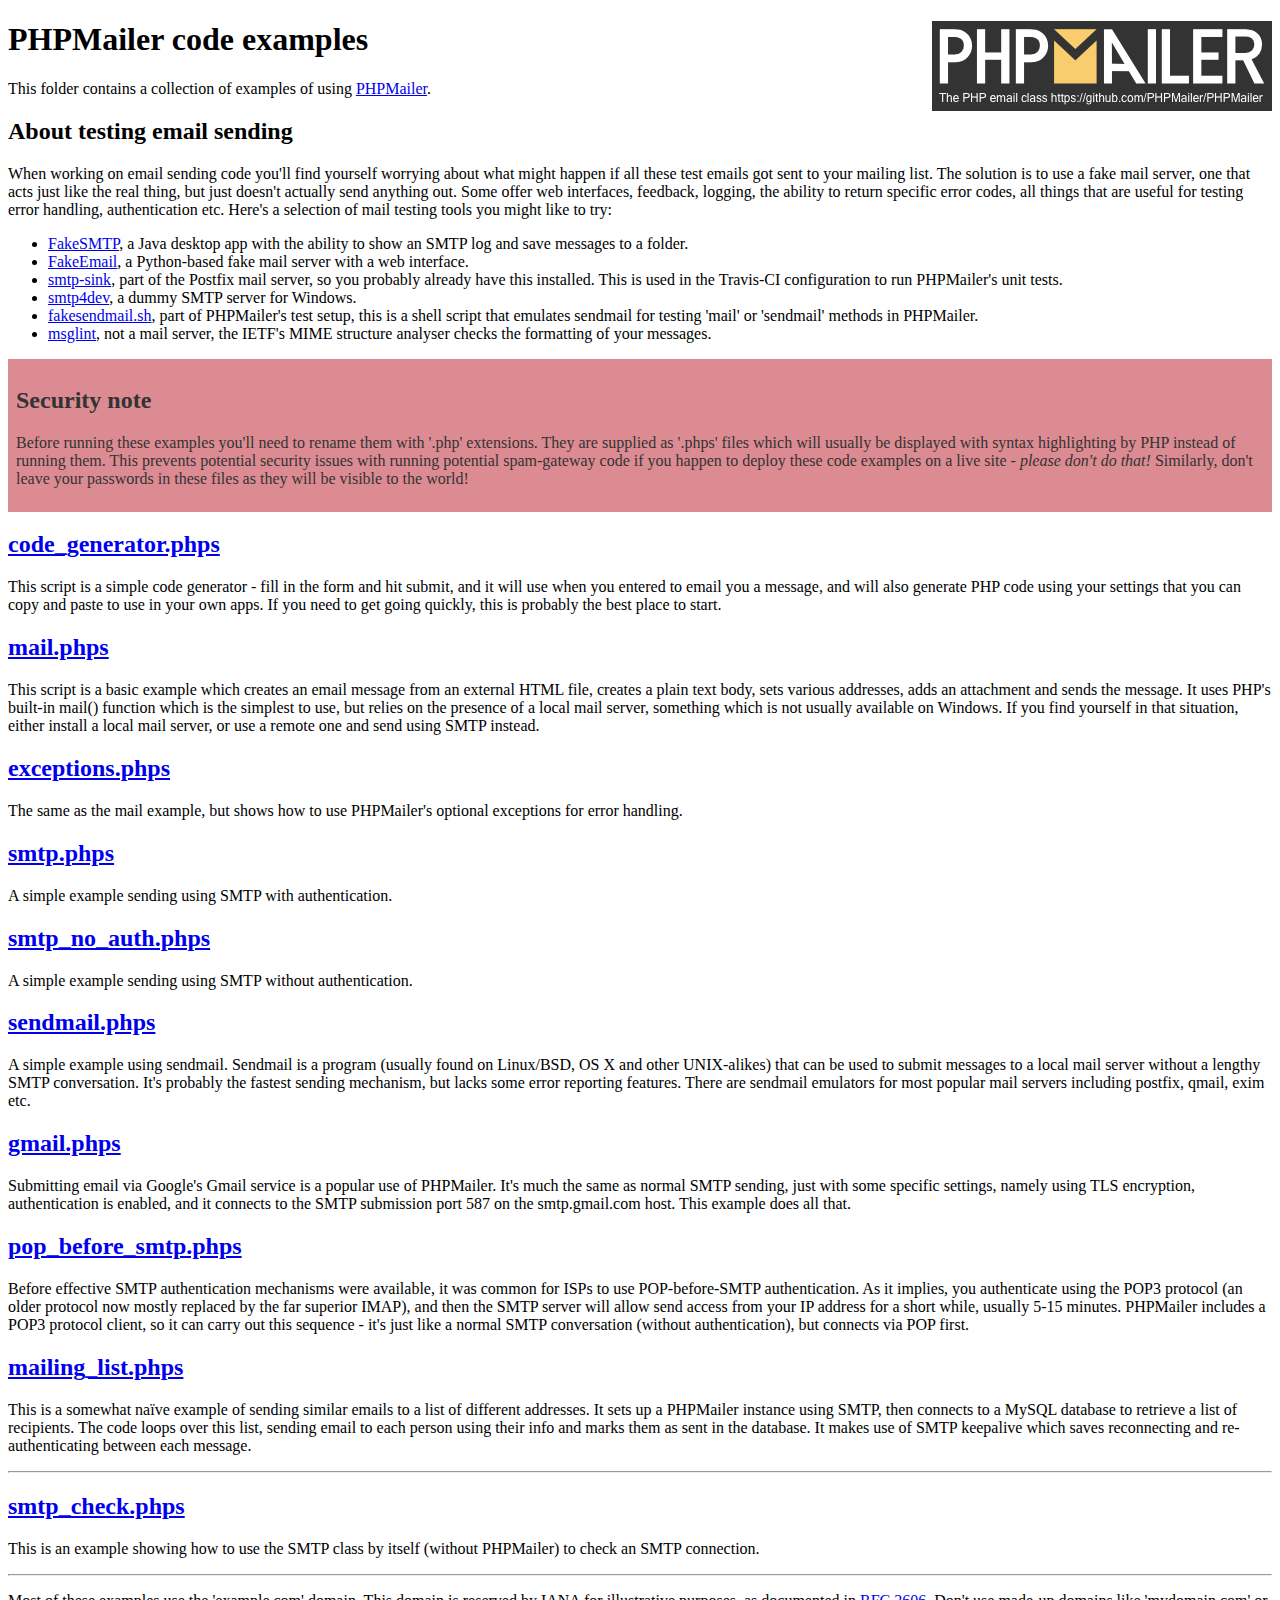
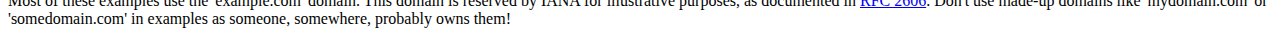
<file: Website/EenmaalAndermaal/PHPMailer/examples/index.html>
<!DOCTYPE html>
<html>
<head>
	<meta charset="UTF-8">
	<title>PHPMailer Examples</title>
</head>
<body>
<h1>PHPMailer code examples<a href="https://github.com/PHPMailer/PHPMailer"><img src="images/phpmailer.png" style="float:right; border:0;" alt="PHPMailer logo"></a></h1>
<p>This folder contains a collection of examples of using <a href="https://github.com/PHPMailer/PHPMailer">PHPMailer</a>.</p>
<h2>About testing email sending</h2>
<p>When working on email sending code you'll find yourself worrying about what might happen if all these test emails got sent to your mailing list. The solution is to use a fake mail server, one that acts just like the real thing, but just doesn't actually send anything out. Some offer web interfaces, feedback, logging, the ability to return specific error codes, all things that are useful for testing error handling, authentication etc. Here's a selection of mail testing tools you might like to try:</p>
<ul>
  <li><a href="https://github.com/Nilhcem/FakeSMTP">FakeSMTP</a>, a Java desktop app with the ability to show an SMTP log and save messages to a folder. </li>
  <li><a href="https://github.com/isotoma/FakeEmail">FakeEmail</a>, a Python-based fake mail server with a web interface.</li>
  <li><a href="http://www.postfix.org/smtp-sink.1.html">smtp-sink</a>, part of the Postfix mail server, so you probably already have this installed. This is used in the Travis-CI configuration to run PHPMailer's unit tests.</li>
  <li><a href="http://smtp4dev.codeplex.com">smtp4dev</a>, a dummy SMTP server for Windows.</li>
  <li><a href="https://github.com/PHPMailer/PHPMailer/blob/master/test/fakesendmail.sh">fakesendmail.sh</a>, part of PHPMailer's test setup, this is a shell script that emulates sendmail for testing 'mail' or 'sendmail' methods in PHPMailer.</li>
  <li><a href="http://tools.ietf.org/tools/msglint/">msglint</a>, not a mail server, the IETF's MIME structure analyser checks the formatting of your messages.</li>
</ul>
<div style="padding: 8px; color: #333333; background-color: #dc8b92">
<h2>Security note</h2>
<p>Before running these examples you'll need to rename them with '.php' extensions. They are supplied as '.phps' files which will usually be displayed with syntax highlighting by PHP instead of running them. This prevents potential security issues with running potential spam-gateway code if you happen to deploy these code examples on a live site - <em>please don't do that!</em> Similarly, don't leave your passwords in these files as they will be visible to the world!</p>
</div>
<h2><a href="code_generator.phps">code_generator.phps</a></h2>
<p>This script is a simple code generator - fill in the form and hit submit, and it will use when you entered to email you a message, and will also generate PHP code using your settings that you can copy and paste to use in your own apps. If you need to get going quickly, this is probably the best place to start.</p>
<h2><a href="mail.phps">mail.phps</a></h2>
<p>This script is a basic example which creates an email message from an external HTML file, creates a plain text body, sets various addresses, adds an attachment and sends the message. It uses PHP's built-in mail() function which is the simplest to use, but relies on the presence of a local mail server, something which is not usually available on Windows. If you find yourself in that situation, either install a local mail server, or use a remote one and send using SMTP instead.</p>
<h2><a href="exceptions.phps">exceptions.phps</a></h2>
<p>The same as the mail example, but shows how to use PHPMailer's optional exceptions for error handling.</p>
<h2><a href="smtp.phps">smtp.phps</a></h2>
<p>A simple example sending using SMTP with authentication.</p>
<h2><a href="smtp_no_auth.phps">smtp_no_auth.phps</a></h2>
<p>A simple example sending using SMTP without authentication.</p>
<h2><a href="sendmail.phps">sendmail.phps</a></h2>
<p>A simple example using sendmail. Sendmail is a program (usually found on Linux/BSD, OS X and other UNIX-alikes) that can be used to submit messages to a local mail server without a lengthy SMTP conversation. It's probably the fastest sending mechanism, but lacks some error reporting features. There are sendmail emulators for most popular mail servers including postfix, qmail, exim etc.</p>
<h2><a href="gmail.phps">gmail.phps</a></h2>
<p>Submitting email via Google's Gmail service is a popular use of PHPMailer. It's much the same as normal SMTP sending, just with some specific settings, namely using TLS encryption, authentication is enabled, and it connects to the SMTP submission port 587 on the smtp.gmail.com host. This example does all that.</p>
<h2><a href="pop_before_smtp.phps">pop_before_smtp.phps</a></h2>
<p>Before effective SMTP authentication mechanisms were available, it was common for ISPs to use POP-before-SMTP authentication. As it implies, you authenticate using the POP3 protocol (an older protocol now mostly replaced by the far superior IMAP), and then the SMTP server will allow send access from your IP address for a short while, usually 5-15 minutes. PHPMailer includes a POP3 protocol client, so it can carry out this sequence - it's just like a normal SMTP conversation (without authentication), but connects via POP first.</p>
<h2><a href="mailing_list.phps">mailing_list.phps</a></h2>
<p>This is a somewhat naïve example of sending similar emails to a list of different addresses. It sets up a PHPMailer instance using SMTP, then connects to a MySQL database to retrieve a list of recipients. The code loops over this list, sending email to each person using their info and marks them as sent in the database. It makes use of SMTP keepalive which saves reconnecting and re-authenticating between each message.</p>
<hr>
<h2><a href="smtp_check.phps">smtp_check.phps</a></h2>
<p>This is an example showing how to use the SMTP class by itself (without PHPMailer) to check an SMTP connection.</p>
<hr>
<p>Most of these examples use the 'example.com' domain. This domain is reserved by IANA for illustrative purposes, as documented in <a href="http://tools.ietf.org/html/rfc2606">RFC 2606</a>. Don't use made-up domains like 'mydomain.com' or 'somedomain.com' in examples as someone, somewhere, probably owns them!</p>
</body>
</html>
</file>
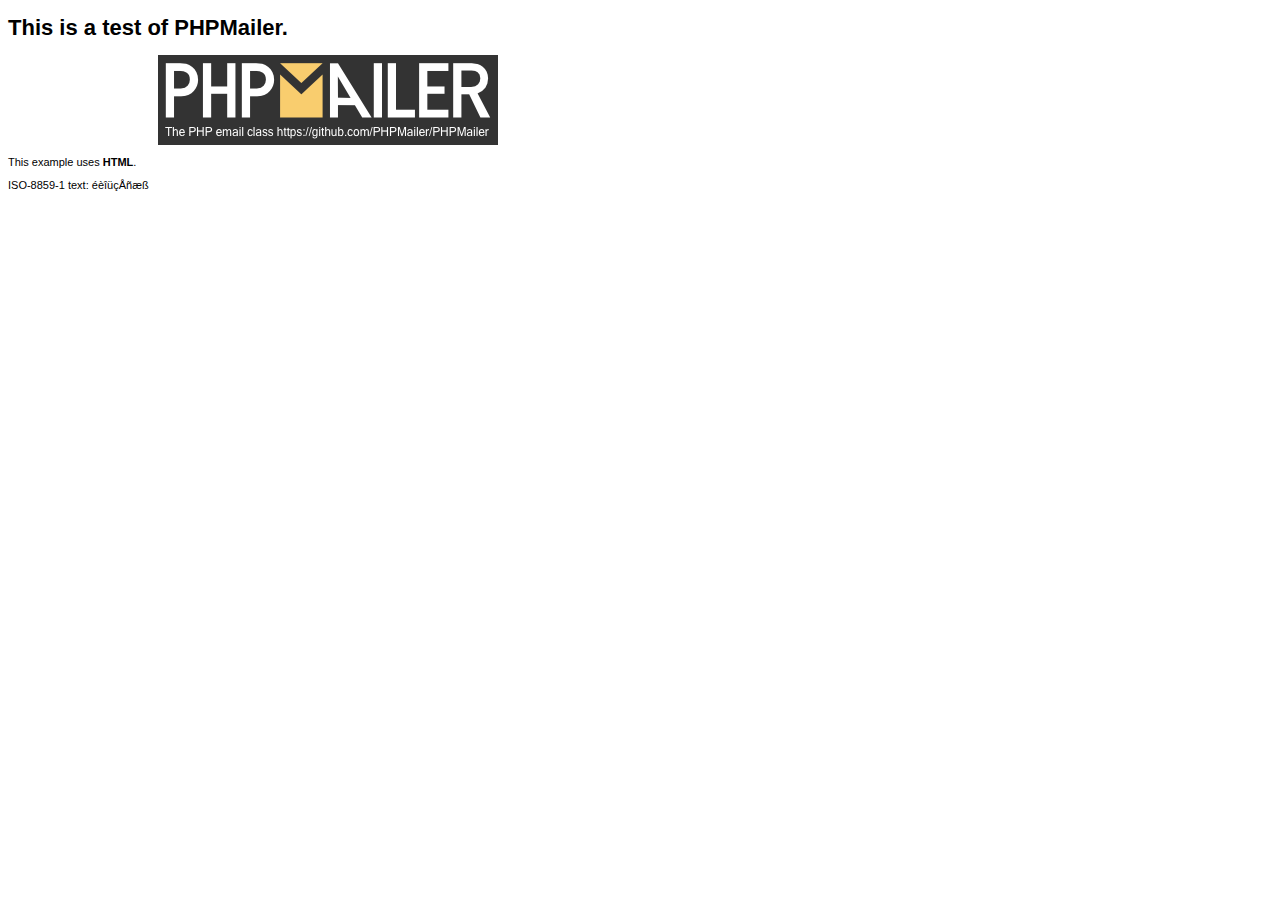
<file: Website/EenmaalAndermaal/PHPMailer/examples/contents.html>
<!DOCTYPE HTML PUBLIC "-//W3C//DTD HTML 4.01 Transitional//EN" "http://www.w3.org/TR/html4/loose.dtd">
<html>
<head>
  <meta http-equiv="Content-Type" content="text/html; charset=iso-8859-1">
  <title>PHPMailer Test</title>
</head>
<body>
<div style="width: 640px; font-family: Arial, Helvetica, sans-serif; font-size: 11px;">
  <h1>This is a test of PHPMailer.</h1>
  <div align="center">
    <a href="https://github.com/PHPMailer/PHPMailer/"><img src="images/phpmailer.png" height="90" width="340" alt="PHPMailer rocks"></a>
  </div>
  <p>This example uses <strong>HTML</strong>.</p>
  <p>ISO-8859-1 text: ���������</p>
</div>
</body>
</html>
</file>
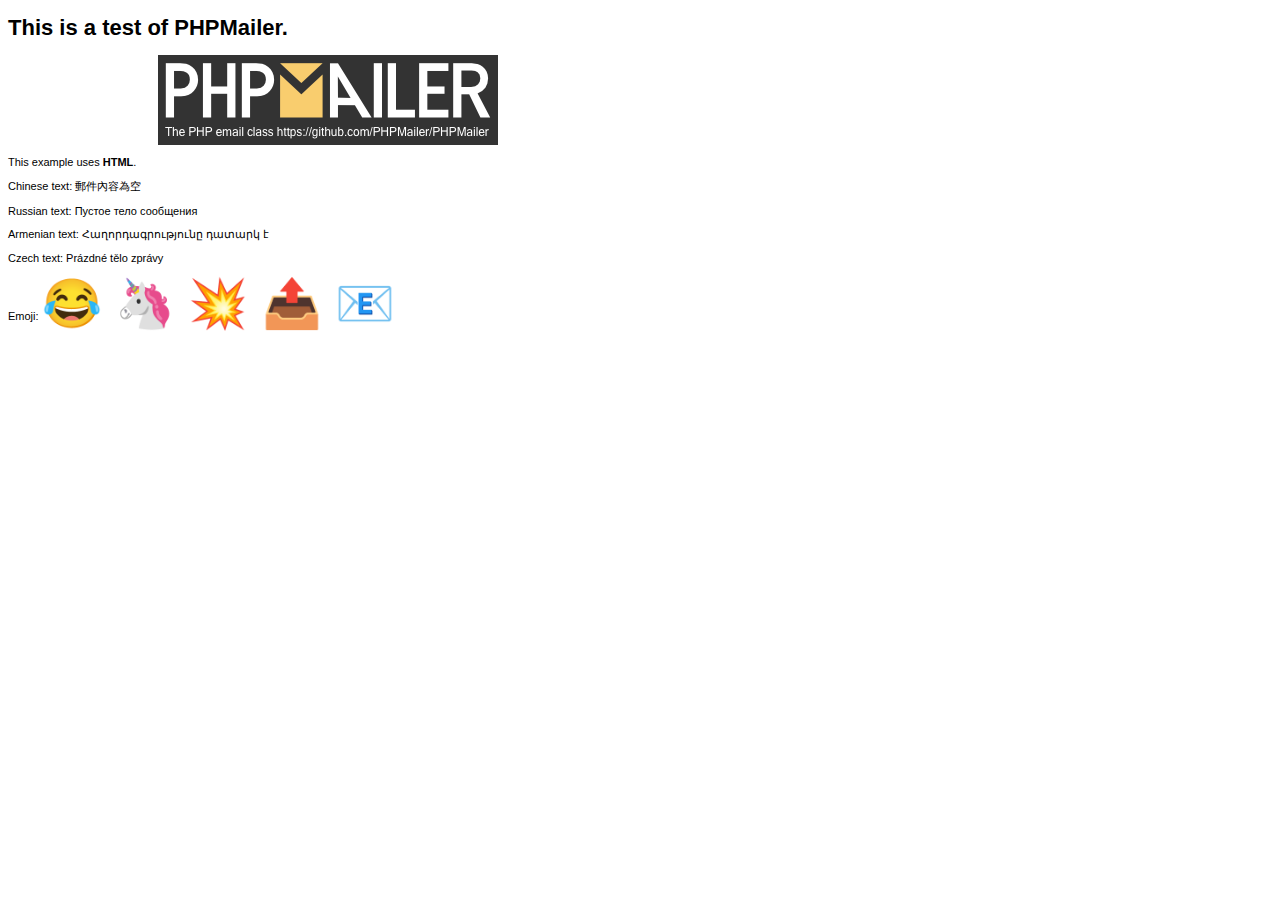
<file: Website/EenmaalAndermaal/PHPMailer/examples/contentsutf8.html>
<!DOCTYPE HTML PUBLIC "-//W3C//DTD HTML 4.01 Transitional//EN" "http://www.w3.org/TR/html4/loose.dtd">
<html>
<head>
  <meta http-equiv="Content-Type" content="text/html; charset=utf-8">
  <title>PHPMailer Test</title>
</head>
<body>
<div style="width: 640px; font-family: Arial, Helvetica, sans-serif; font-size: 11px;">
  <h1>This is a test of PHPMailer.</h1>
  <div align="center">
    <a href="https://github.com/PHPMailer/PHPMailer/"><img src="images/phpmailer.png" height="90" width="340" alt="PHPMailer rocks"></a>
  </div>
  <p>This example uses <strong>HTML</strong>.</p>
  <p>Chinese text: 郵件內容為空</p>
  <p>Russian text: Пустое тело сообщения</p>
  <p>Armenian text: Հաղորդագրությունը դատարկ է</p>
  <p>Czech text: Prázdné tělo zprávy</p>
  <p>Emoji: <span style="font-size: 48px">😂 🦄 💥 📤 📧</span></p>
</div>
</body>
</html>
</file>
